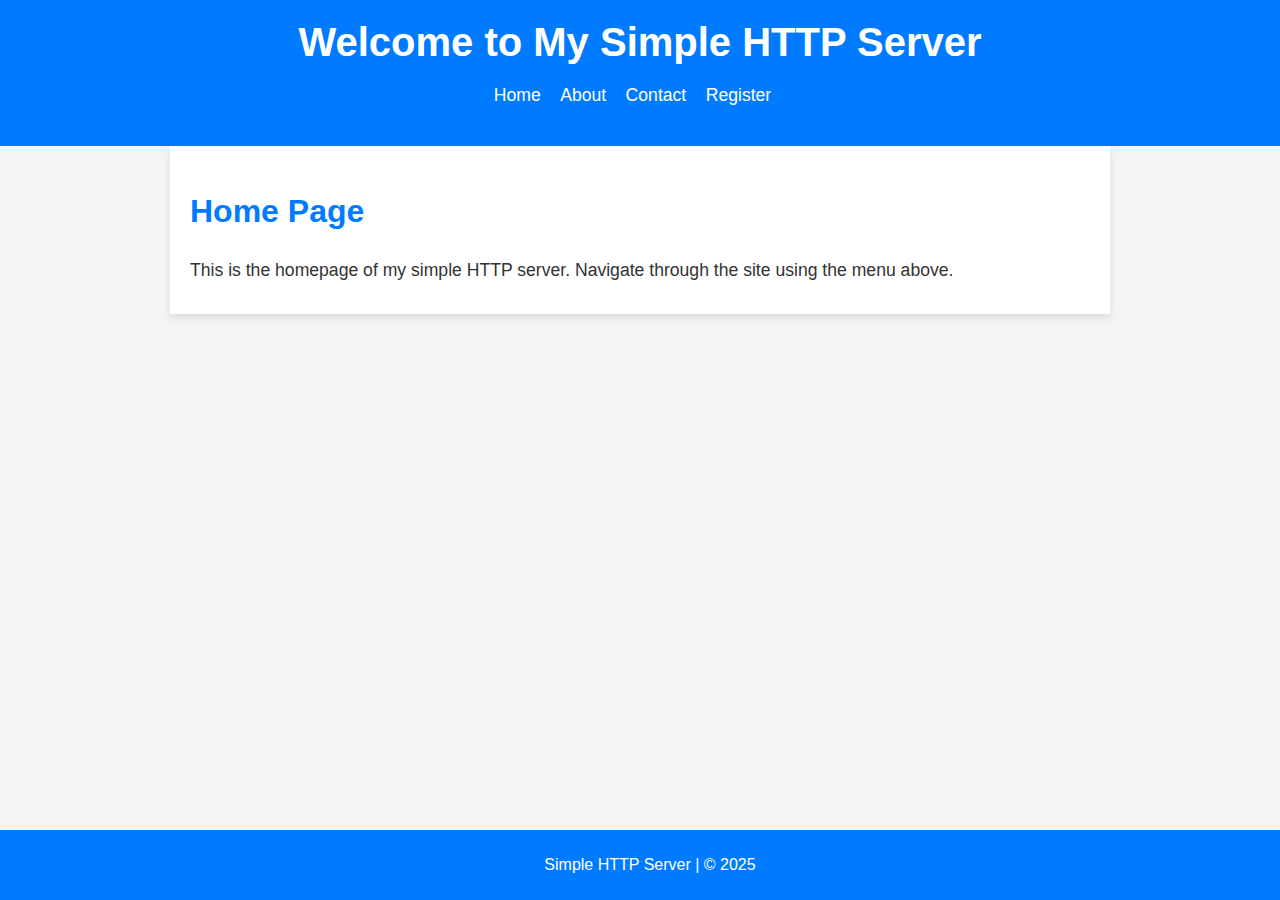
<file: MySocketConnection/HttpServerExample/www/pages/index.html>
<!DOCTYPE html>
<html lang="en">
<head>
    <meta charset="UTF-8">
    <meta name="viewport" content="width=device-width, initial-scale=1.0">
    <title>Welcome to My Simple HTTP Server</title>
    <link rel="stylesheet" href="../styles/style.css">
</head>
<body>
<header>
    <h1>Welcome to My Simple HTTP Server</h1>
    <nav>
        <ul>
            <li><a href="/">Home</a></li>
            <li><a href="/about">About</a></li>
            <li><a href="/contact">Contact</a></li>
            <li><a href="/register">Register</a></li>
        </ul>
    </nav>
</header>



<main>
    <h2>Home Page</h2>
    <p>This is the homepage of my simple HTTP server. Navigate through the site using the menu above.</p>
</main>

<footer>
    <p>Simple HTTP Server | &copy; 2025</p>
</footer>
</body>
</html>
</file>
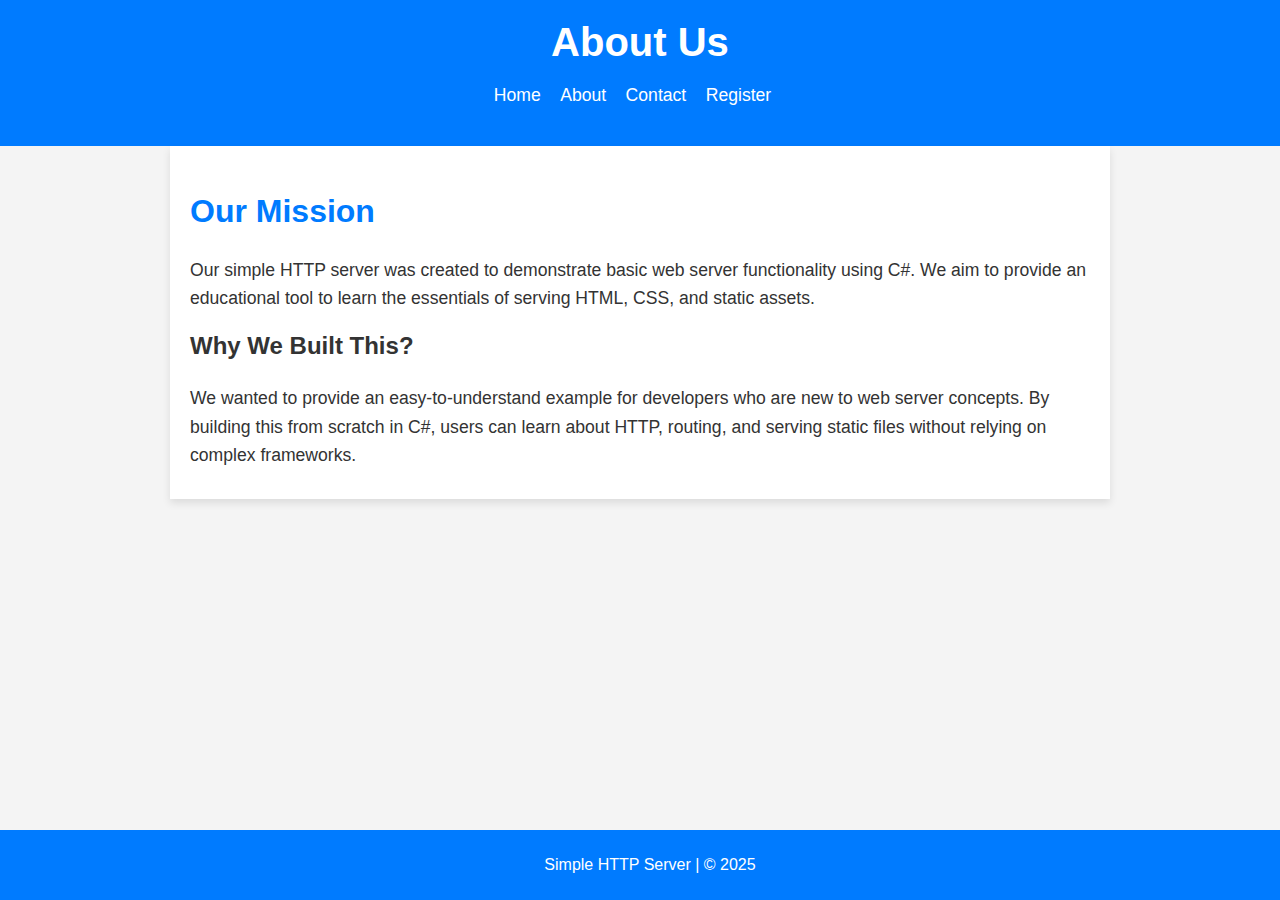
<file: MySocketConnection/HttpServerExample/www/pages/about.html>
<!DOCTYPE html>
<html lang="en">
<head>
    <meta charset="UTF-8">
    <meta name="viewport" content="width=device-width, initial-scale=1.0">
    <title>About Us - Simple HTTP Server</title>
    <link rel="stylesheet" href="../styles/style.css">
</head>
<body>
<header>
    <h1>About Us</h1>
    <nav>
        <ul>
            <li><a href="/">Home</a></li>
            <li><a href="/about">About</a></li>
            <li><a href="/contact">Contact</a></li>
            <li><a href="/register">Register</a></li>
        </ul>
    </nav>
</header>

<main>
    <h2>Our Mission</h2>
    <p>Our simple HTTP server was created to demonstrate basic web server functionality using C#. We aim to provide an educational tool to learn the essentials of serving HTML, CSS, and static assets.</p>
    <h3>Why We Built This?</h3>
    <p>We wanted to provide an easy-to-understand example for developers who are new to web server concepts. By building this from scratch in C#, users can learn about HTTP, routing, and serving static files without relying on complex frameworks.</p>
</main>

<footer>
    <p>Simple HTTP Server | &copy; 2025</p>
</footer>
</body>
</html>
</file>
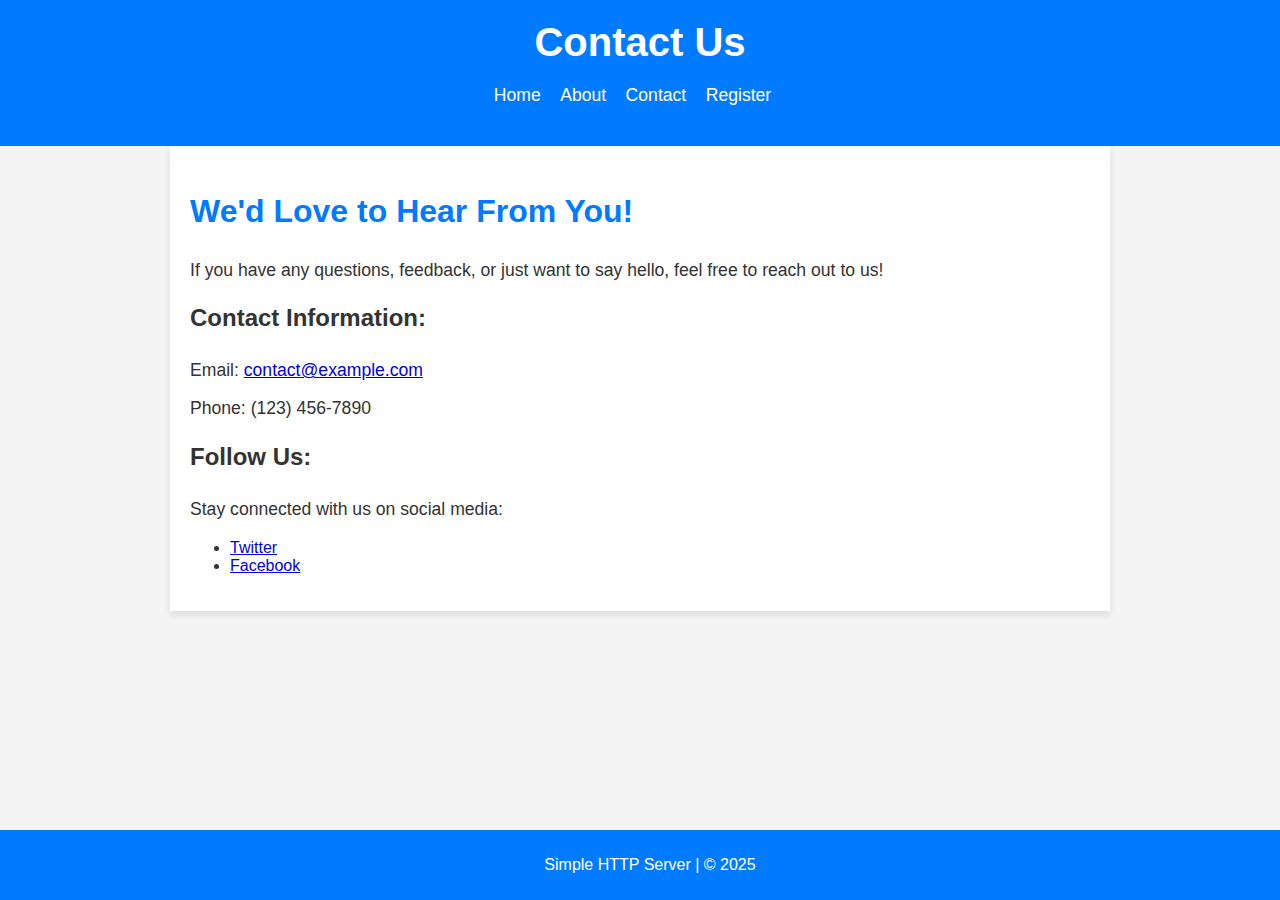
<file: MySocketConnection/HttpServerExample/www/pages/contact.html>
<!DOCTYPE html>
<html lang="en">
<head>
  <meta charset="UTF-8">
  <meta name="viewport" content="width=device-width, initial-scale=1.0">
  <title>Contact Us - Simple HTTP Server</title>
  <link rel="stylesheet" href="../styles/style.css">
</head>
<body>
<header>
  <h1>Contact Us</h1>
  <nav>
    <ul>
      <li><a href="/">Home</a></li>
      <li><a href="/about">About</a></li>
      <li><a href="/contact">Contact</a></li>
      <li><a href="/register">Register</a></li>
    </ul>
  </nav>
</header>

<main>
  <h2>We'd Love to Hear From You!</h2>
  <p>If you have any questions, feedback, or just want to say hello, feel free to reach out to us!</p>

  <h3>Contact Information:</h3>
  <p>Email: <a href="mailto:contact@example.com">contact@example.com</a></p>
  <p>Phone: (123) 456-7890</p>

  <h3>Follow Us:</h3>
  <p>Stay connected with us on social media:</p>
  <ul>
    <li><a href="https://twitter.com/example" target="_blank">Twitter</a></li>
    <li><a href="https://facebook.com/example" target="_blank">Facebook</a></li>
  </ul>
</main>

<footer>
  <p>Simple HTTP Server | &copy; 2025</p>
</footer>
</body>
</html>
</file>
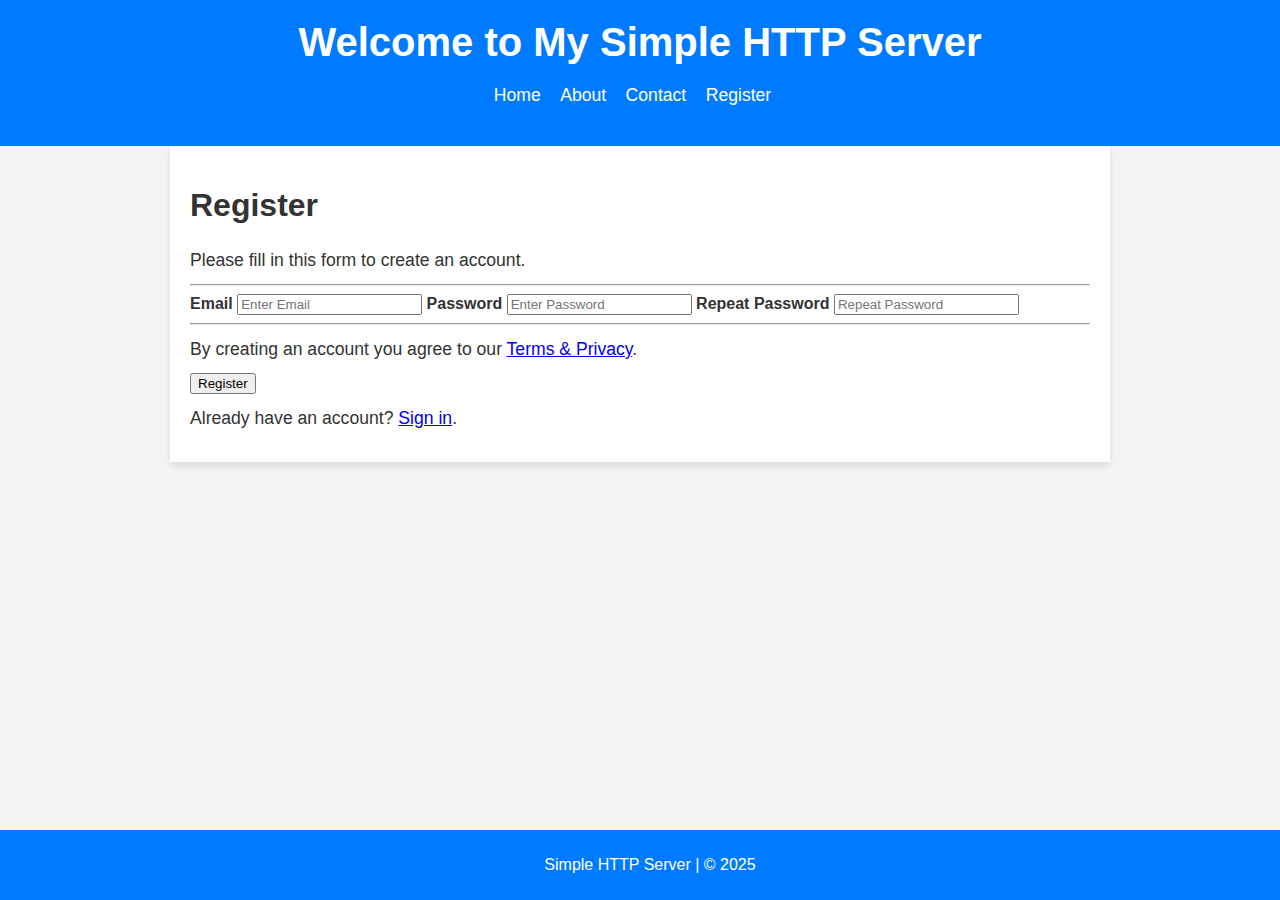
<file: MySocketConnection/HttpServerExample/www/pages/register.html>
<!DOCTYPE html>
<html lang="en">
<head>
    <link rel="stylesheet" href="../styles/style.css">
    <title></title>
</head>
<body>

<header>
    <h1>Welcome to My Simple HTTP Server</h1>
    <nav>
        <ul>
            <li><a href="/">Home</a></li>
            <li><a href="/about">About</a></li>
            <li><a href="/contact">Contact</a></li>
            <li><a href="/register">Register</a></li>
        </ul>
    </nav>
</header>
<main>
    <form method="post">
        <div class="container">
            <h1>Register</h1>
            <p>Please fill in this form to create an account.</p>
            <hr>

            <label for="email"><b>Email</b></label>
            <input type="text" placeholder="Enter Email" name="email" id="email" required>

            <label for="password"><b>Password</b></label>
            <input type="password" placeholder="Enter Password" name="password" id="password" required>

            <label for="password-repeat"><b>Repeat Password</b></label>
            <input type="password" placeholder="Repeat Password" name="password-repeat" id="password-repeat" required>
            <hr>

            <p>By creating an account you agree to our <a href="#">Terms & Privacy</a>.</p>
            <button type="submit" class="registerbtn">Register</button>
        </div>

        <div class="container signin">
            <p>Already have an account? <a href="#">Sign in</a>.</p>
        </div>
    </form>
</main>

<footer>
    <p>Simple HTTP Server | &copy; 2025</p>
</footer>
</body>
</html>
</file>
<file: MySocketConnection/HttpServerExample/www/styles/style.css>
/* General styles */
body {
    font-family: Arial, sans-serif;
    margin: 0;
    padding: 0;
    background-color: #f4f4f4;
    color: #333;
}

header {
    background-color: #007bff;
    color: white;
    padding: 20px 0;
    text-align: center;
}

header h1 {
    margin: 0;
    font-size: 2.5em;
}

nav ul {
    list-style-type: none;
    padding: 0;
    margin: 20px 0;
}

nav ul li {
    display: inline;
    margin-right: 15px;
}

nav ul li a {
    color: white;
    text-decoration: none;
    font-size: 1.1em;
}

nav ul li a:hover {
    text-decoration: underline;
}

main {
    max-width: 900px;
    margin: 0 auto;
    padding: 20px;
    background-color: white;
    box-shadow: 0 4px 8px rgba(0, 0, 0, 0.1);
}

main h2 {
    font-size: 2em;
    color: #007bff;
}

main h3 {
    font-size: 1.5em;
    margin-top: 20px;
}

main p {
    font-size: 1.1em;
    line-height: 1.6;
    margin: 10px 0;
}

footer {
    background-color: #007bff;
    color: white;
    text-align: center;
    padding: 10px;
    position: fixed;
    width: 100%;
    bottom: 0;
}

/* Responsive design for smaller screens */
@media (max-width: 768px) {
    header h1 {
        font-size: 2em;
    }

    nav ul li {
        display: block;
        margin-bottom: 10px;
    }

    nav ul li a {
        font-size: 1.2em;
    }

    main {
        padding: 15px;
    }
}
</file>
